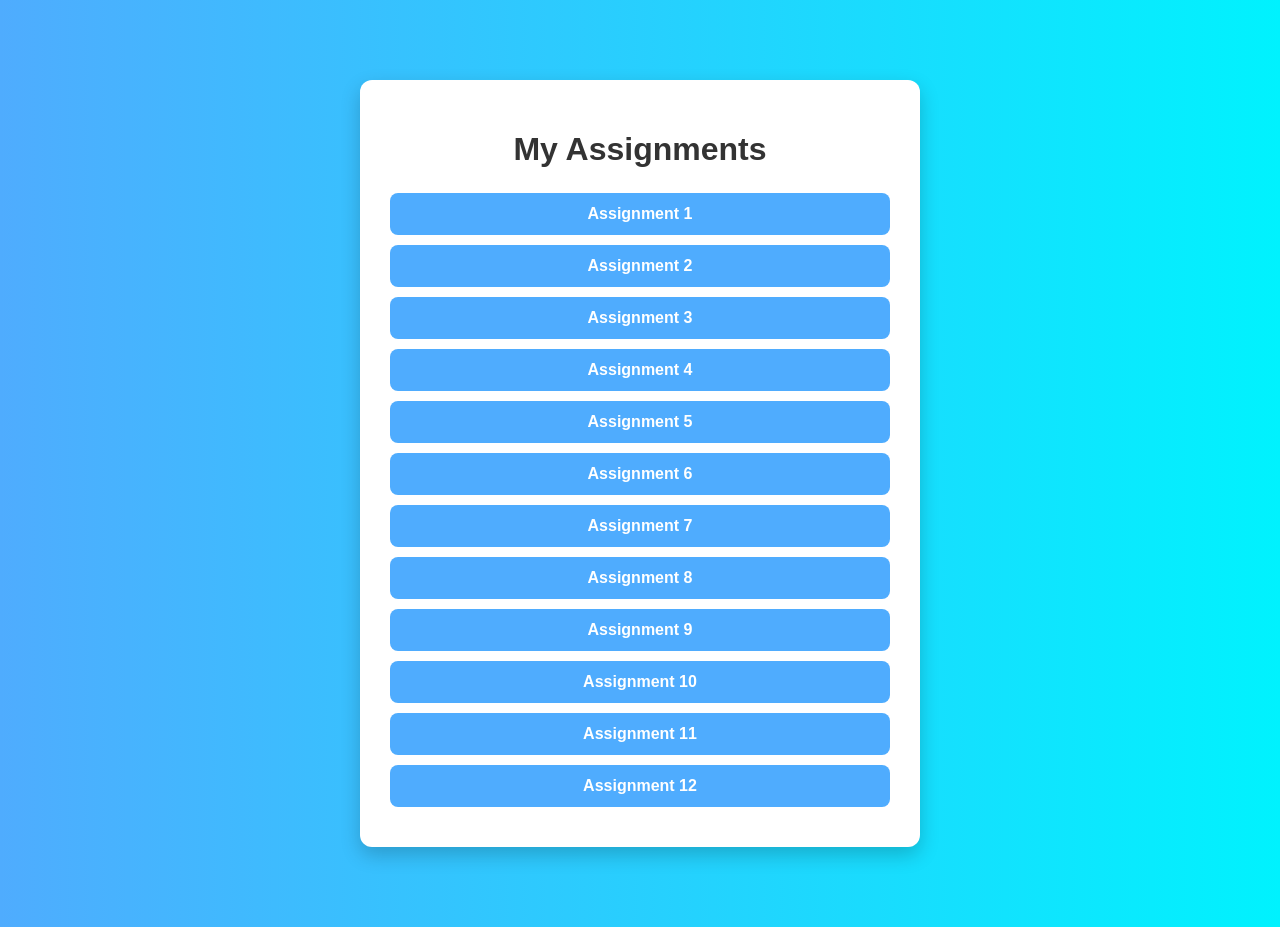
<file: index.html>
<!DOCTYPE html>
<html>
<head>
    <title>My Assignments</title>

    <style>
        body {
            margin: 0;
            font-family: Arial, sans-serif;
            background: linear-gradient(to right, #4facfe, #00f2fe);
        }

        .container {
            max-width: 500px;
            margin: 80px auto;
            background: white;
            padding: 30px;
            border-radius: 12px;
            box-shadow: 0 8px 20px rgba(0,0,0,0.2);
            text-align: center;
        }

        h1 {
            margin-bottom: 25px;
            color: #333;
        }

        .assignment-link {
            display: block;
            text-decoration: none;
            color: white;
            background: #4facfe;
            padding: 12px;
            margin: 10px 0;
            border-radius: 8px;
            transition: 0.3s;
            font-weight: bold;
        }

        .assignment-link:hover {
            background: #007bff;
            transform: scale(1.05);
        }

        .assignment-link:active {
            transform: scale(0.98);
        }
    </style>
</head>

<body>

    <div class="container">
        <h1>My Assignments</h1>

        <a class="assignment-link" href="assignments/one.html">Assignment 1</a>
        <a class="assignment-link" href="assignments/two.html">Assignment 2</a>
        <a class="assignment-link" href="assignments/three.html">Assignment 3</a>
        <a class="assignment-link" href="assignments/four.html">Assignment 4</a>
        <a class="assignment-link" href="assignments/five.html">Assignment 5</a>
        <a class="assignment-link" href="assignments/six.html">Assignment 6</a>
        <a class="assignment-link" href="assignments/seven.html">Assignment 7</a>
        <a class="assignment-link" href="assignments/onejava.html">Assignment 8</a>
        <a class="assignment-link" href="assignments/css_one.html">Assignment 9</a>
        <a class="assignment-link" href="assignments/eight.html">Assignment 10</a>
        <a class="assignment-link" href="assignments/nine.html">Assignment 11</a>
        <a class="assignment-link" href="assignments/ten.html">Assignment 12</a>
    </div>

</body>
</html>
</file>
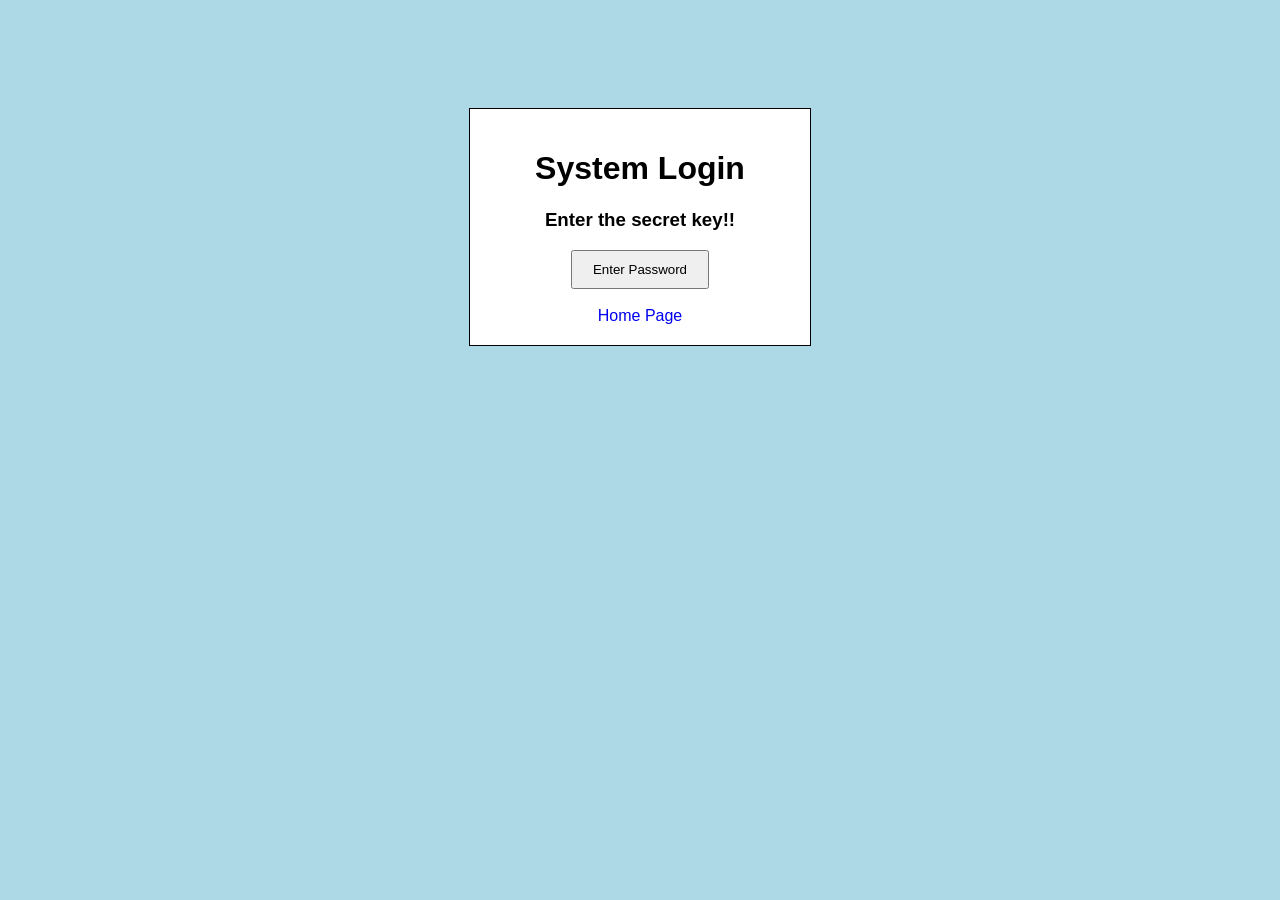
<file: assignments/10.html>
<!DOCTYPE html>
<html>
<head>
    <title>Login Page</title>

    <style>
        body {
            background-color: lightblue;
            text-align: center;
            font-family: Arial;
            padding-top: 100px;
        }

        .container {
            background-color: white;
            width: 300px;
            margin: auto;
            padding: 20px;
            border: 1px solid black;
        }

        button {
            padding: 10px 20px;
        }

        a {
            text-decoration: none;
        }
    </style>
</head>

<body>

    <div class="container">
        <h1>System Login</h1>
        <h3 id="message">Enter the secret key!!</h3>
        <button id="loginBtn">Enter Password</button>
        <br><br>
        <a href="https://muhammedasimpp.github.io/4-sem-fet/assignment/index.html">Home Page</a>
    </div>

    <script>
        let btn = document.getElementById("loginBtn");
        let message = document.getElementById("message");

        btn.onclick = function () {
            let start;

            do {
                start = prompt("Type READY to start login");
            } while (start.toLowerCase() !== "ready");

            alert("You have 3 attempts");

            let attempts = 3;

            while (attempts > 0) {
                let password = prompt("Enter password");

                if (password == "@123") {
                    alert("Login successful!");
                    message.textContent = "Login Successful!";
                    message.style.color = "green";
                    btn.style.display = "none";
                    break;
                } else {
                    attempts--;

                    if (attempts > 0) {
                        alert("Wrong password! Attempts left: " + attempts);
                    } else {
                        alert("Login failed!");
                        message.textContent = "Login Failed!";
                        message.style.color = "red";
                        btn.style.display = "none";
                    }
                }
            }
        };
    </script>

</body>
</html>
</file>
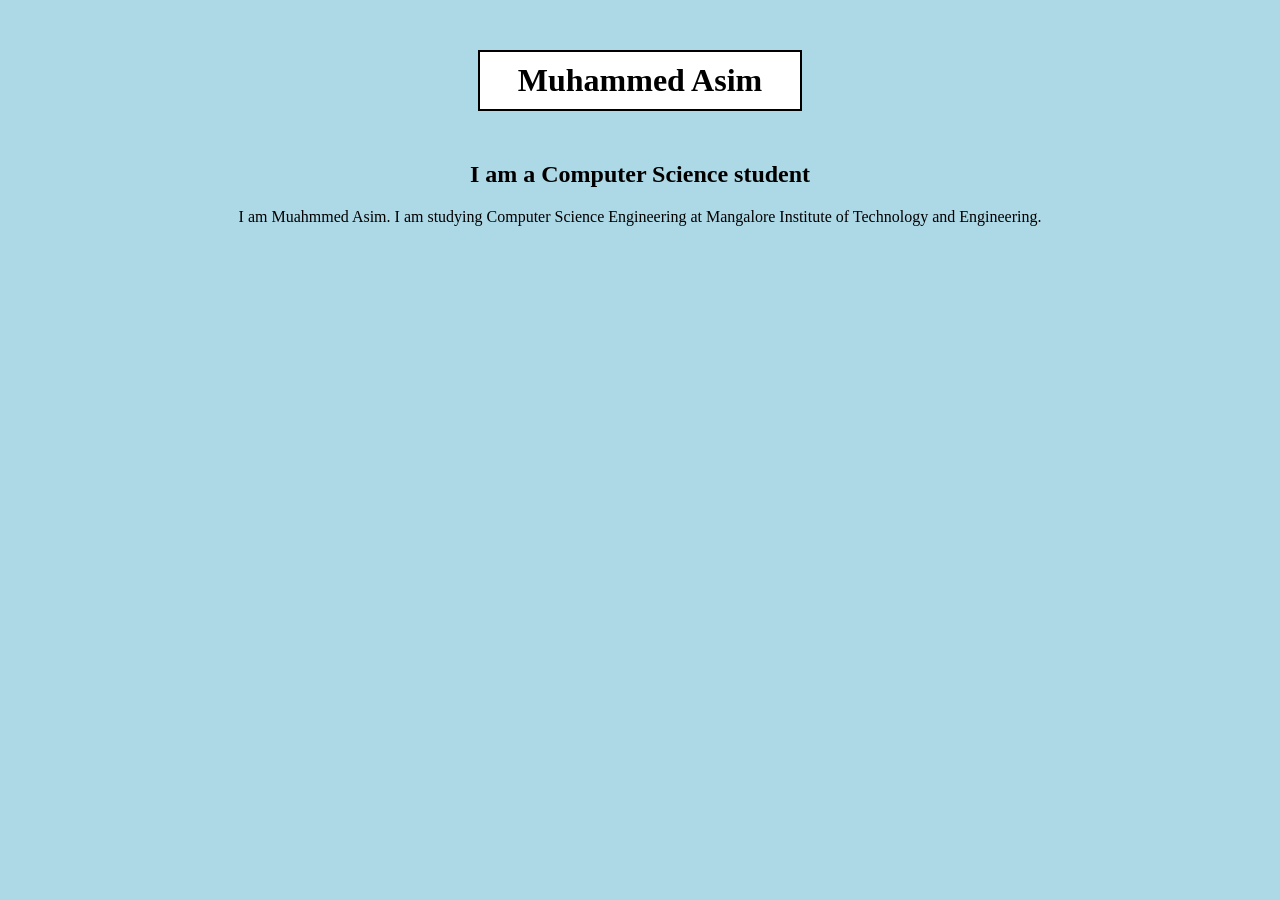
<file: assignments/css_one.html>
<!DOCTYPE html>
<html lang="en">
<head>
    <meta charset="UTF-8">
    <meta name="viewport" content="width=device-width, initial-scale=1.0">
    <title>My First Page</title>

    <style>
        body {
            text-align: center;
            background-color: lightblue;
        }
    </style>
</head>
<body>

    <h1 style="border:2px solid black; width:300px; margin:50px auto; padding:10px; background:white;">
        Muhammed Asim
    </h1>

    <h2>I am a Computer Science student</h2>

    <p>
        I am Muahmmed Asim. I am studying Computer Science Engineering at
        Mangalore Institute of Technology and Engineering.
    </p>

</body>
</html>
</file>
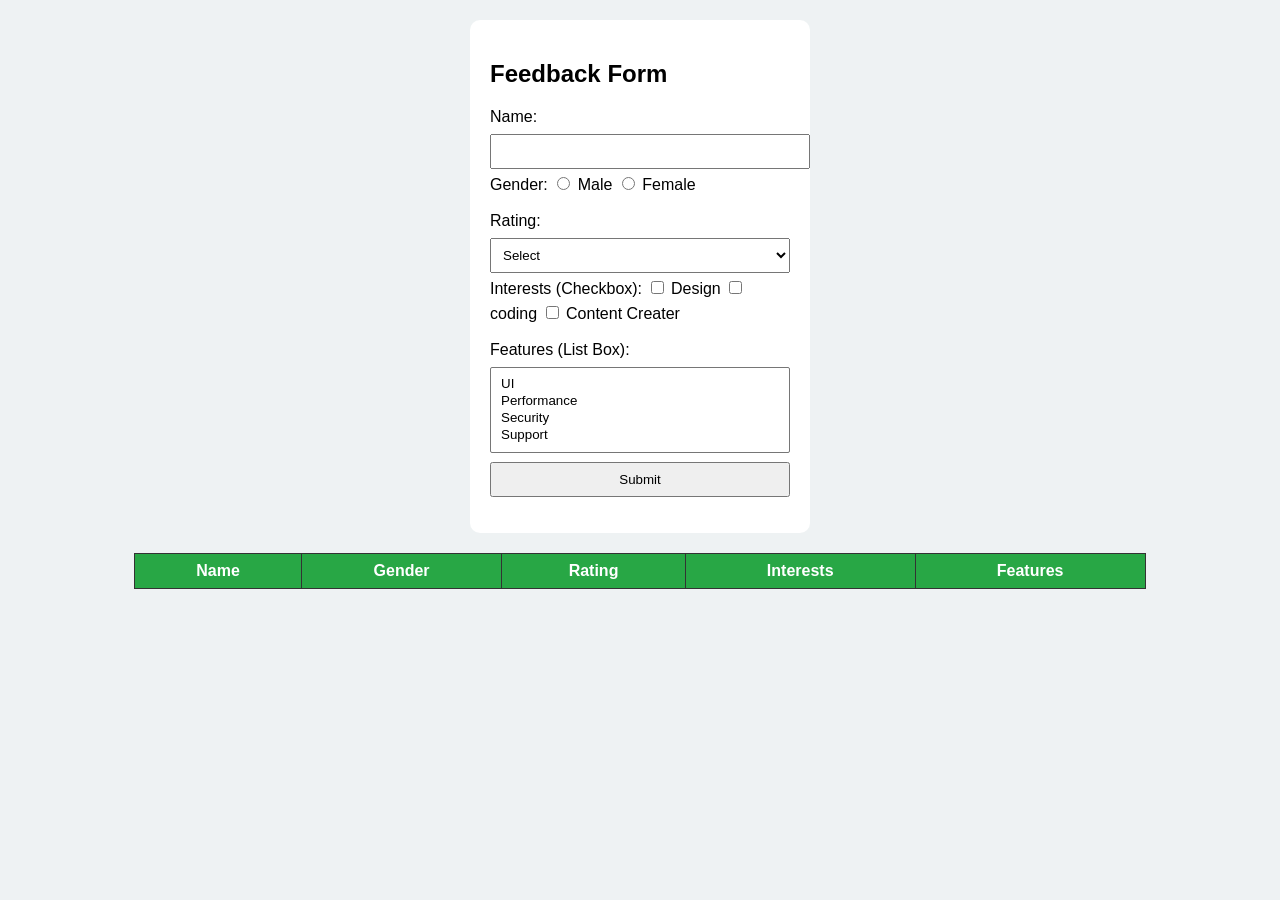
<file: assignments/eight.html>
<!DOCTYPE html>
<html>
<head>
  <title>Advanced Feedback Form</title>
  <style>
    body {
      font-family: Arial;
      background: #eef2f3;
    }
    #container {
      width: 300px;
      margin: auto;
      padding: 20px;
      background: #fff;
      border-radius: 10px;
      margin-top: 20px;
    }
    input, select, button {
      margin-top: 8px;
      width: 100%;
      padding: 8px;
    }
    .inline {
      width: auto;
    }
    table {
      width: 80%;
      margin: 20px auto;
      border-collapse: collapse;
      background: white;
    }
    table, th, td {
      border: 1px solid #333;
      padding: 8px;
      text-align: center;
    }
    th {
      background: #28a745;
      color: white;
    }
  </style>
</head>
<body>

<div id="container">
  <h2>Feedback Form</h2>

  Name:
  <input type="text" id="username">

  Gender:
  <input type="radio" name="gender" value="Male" class="inline"> Male
  <input type="radio" name="gender" value="Female" class="inline"> Female
  <br><br>

  Rating:
  <select id="rating">
    <option value="">Select</option>
    <option>Excellent</option>
    <option>Good</option>
    <option>poor</option>
  </select>

  Interests (Checkbox):
  <input type="checkbox" name="interest" value="Design" class="inline"> Design
  <input type="checkbox" name="interest" value="Speed" class="inline"> coding
  <input type="checkbox" name="interest" value="Content" class="inline"> Content Creater
  <br><br>

  Features (List Box):
  <select id="features" multiple>
    <option>UI</option>
    <option>Performance</option>
    <option>Security</option>
    <option>Support</option>
  </select>

  <button onclick="submitFeedback()">Submit</button>

  <p id="error" style="color:red;"></p>
</div>

<!-- Table -->
<table id="feedbackTable">
  <tr>
    <th>Name</th>
    <th>Gender</th>
    <th>Rating</th>
    <th>Interests</th>
    <th>Features</th>
  </tr>
</table>

<script>
function submitFeedback() {
  let name = document.getElementById("username").value;
  let rating = document.getElementById("rating").value;


  let gender = "";
  let radios = document.getElementsByName("gender");
  for (let r of radios) {
    if (r.checked) gender = r.value;
  }

  let interests = [];
  let checks = document.getElementsByName("interest");
  for (let c of checks) {
    if (c.checked) interests.push(c.value);
  }


  let features = [];
  let featureSelect = document.getElementById("features");
  for (let opt of featureSelect.options) {
    if (opt.selected) features.push(opt.value);
  }

  let error = document.getElementById("error");

  if (name === "" || gender === "" || rating === "") {
    error.innerHTML = "Please fill required fields!";
    return;
  }

  error.innerHTML = "";

 
  let table = document.getElementById("feedbackTable");
  let row = table.insertRow();

  row.insertCell(0).innerHTML = name;
  row.insertCell(1).innerHTML = gender;
  row.insertCell(2).innerHTML = rating;
  row.insertCell(3).innerHTML = interests.join(", ");
  row.insertCell(4).innerHTML = features.join(", ");

  // Reset form
  document.getElementById("username").value = "";
  document.getElementById("rating").value = "";
  for (let r of radios) r.checked = false;
  for (let c of checks) c.checked = false;
  for (let opt of featureSelect.options) opt.selected = false;
}
</script>

</body>
</html>
</file>
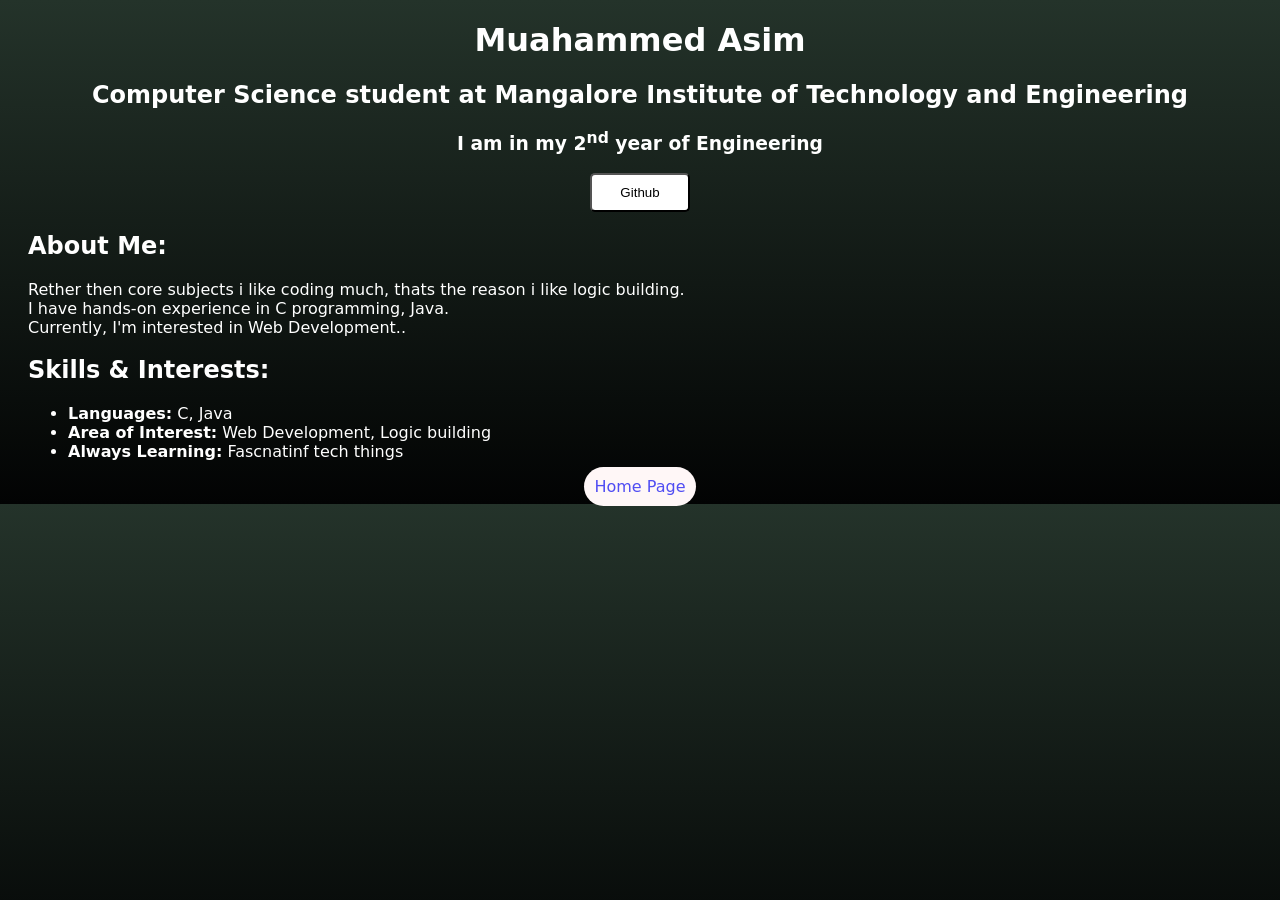
<file: assignments/five.html>
<!DOCTYPE html>
<html>

<head>
  <title>Portfolio</title>
  <style>
    body{
      font-family:system-ui, -apple-system, BlinkMacSystemFont, 'Segoe UI', Roboto, Oxygen, Ubuntu, Cantarell, 'Open Sans', 'Helvetica Neue', sans-serif;
       background: linear-gradient(to bottom, 
#24332a, rgb(2, 3, 3));
color: white;
    
    }

    a{
      color: rgb(80, 77, 243);
      text-decoration: none;
      
    }

    div.myName {
      text-align: center;
      margin-bottom: 4px;
      
    }

    div{
      margin-left: 20px;
      margin-right: 20px;
   
    }

    #gitlink{
      background-color:rgba(240, 248, 255, 0.767) ;
      padding: 10px;
      background: rgb(255, 247, 247);
      border-radius: 20px;
    }

    

    #gitlink:hover{
      background:rgb(139, 131, 131);
    }


  </style>
</head>

<body>

  <div class="myName" >
    <h1>Muahammed Asim</h1>
    <h2>Computer Science student at Mangalore Institute of Technology and Engineering</h2>

   

    <h3>I am in my 2<sup>nd</sup> year of Engineering</h3>
     <a href="https://github.com/muhammedasimpp">
     <button style="width:50%;max-width:100px; background:white; color:black;padding:10px;border-radius:5px; cursor:pointer;align:center">Github</button>  
     </a>
 
  </div>

  <div>
    <h2>About Me:</h2>
    <p>
      Rether then core subjects i like coding much, thats the reason  i like logic building.<br>
      I have hands-on experience in C programming, Java.<br>
      Currently, I'm interested in Web Development..
    </p>
  </div>

  <div>
    <h2>Skills & Interests:</h2>
    <ul>
      <li><b>Languages:</b> C, Java</li>
      <li><b>Area of Interest:</b> Web Development, Logic building</li>
      <li><b>Always Learning:</b> Fascnatinf tech things</li>
    </ul>
  </div>

  <center>
<a id="gitlink" href="https://github.com/muhammedasimpp/4-sem-fet">Home Page </a>
    </center>
  

</body>

</html>
</file>
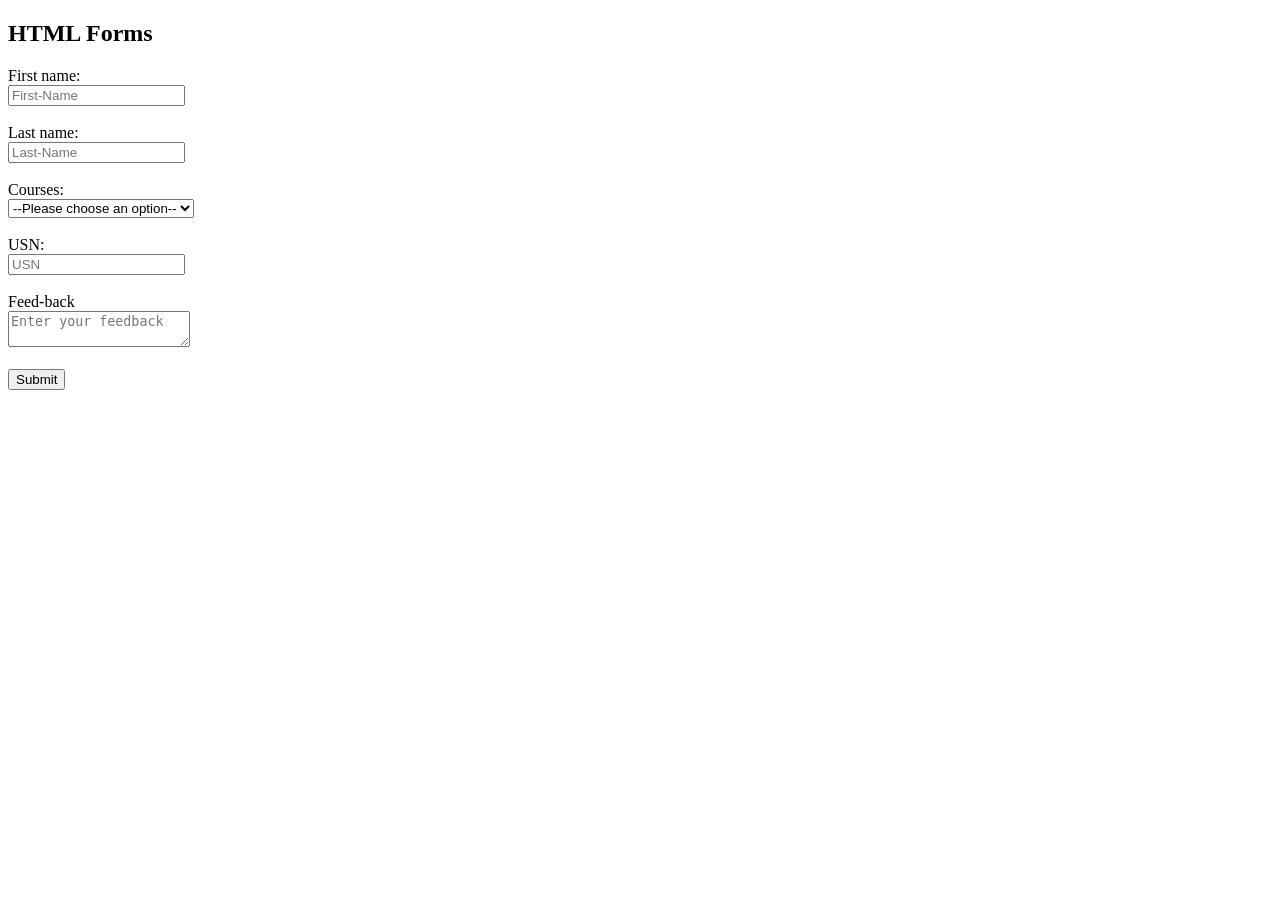
<file: assignments/four.html>
<!DOCTYPE html>
<html>
<body>

<h2>HTML Forms</h2>

<form  >
  <label >First name:</label><br>
  <input type="text" placeholder="First-Name"><br><br>
  <label for="lname">Last name:</label><br>
  <input type="text"  placeholder="Last-Name"><br><br>
 
  <label >Courses:</label><br>
 
	<select >
    <option value="">--Please choose an option--</option>
    <option value="OS">OS</option>
    <option value="ESD">ESD</option>
    <option value="Reasearch">Reasearch</option>
    <option value="Java">Java</option>
</select><br><br>
<label> USN:<label><br>
<input type="text"  placeholder="USN"><br><br>


<label> Feed-back<label><br>
<textarea placeholder="Enter your feedback"></textarea><br><br>
 


 <input type="submit" value="Submit">
</form> 


</body>
</html>
</file>
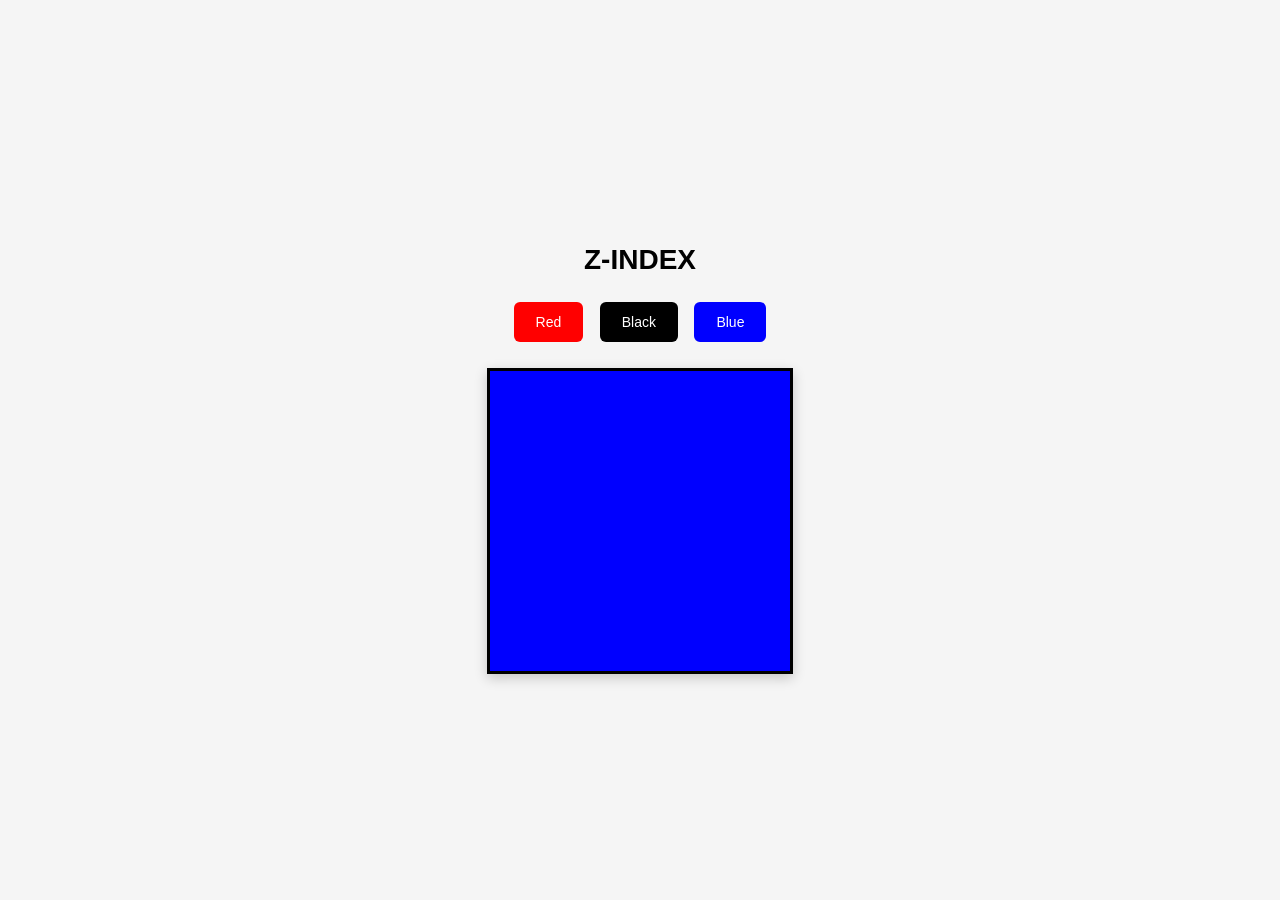
<file: assignments/nine.html>
<!DOCTYPE html>
<html>
<head>
  <style>
    body {
      margin: 0;
      height: 100vh;
      display: flex;
      flex-direction: column;
      justify-content: center;
      align-items: center;
      font-family: Arial, sans-serif;
      background: #f5f5f5;
    }

    h1 {
      margin-bottom: 20px;
      font-size: 28px;
    }

    .buttons {
      margin-bottom: 20px;
    }

    button {
      padding: 12px 22px;
      margin: 6px;
      cursor: pointer;
      border: none;
      border-radius: 6px;
      color: white;
      font-size: 14px;
    }

    .red { background: red; }
    .black { background: black; }
    .blue { background: blue; }

    .container {
      position: relative;
      width: 300px;
      height: 300px;
      border: 3px solid black;
      box-shadow: 0 4px 12px rgba(0,0,0,0.2);
      background: white;
    }

    .color-layer {
      position: absolute;
      width: 100%;
      height: 100%;
      top: 0;
      left: 0;
      z-index: 0;
    }

    #redBox { background-color: red; }
    #blackBox { background-color: black; }
    #blueBox { background-color: blue; }
  </style>
</head>
<body>

  <h1>Z-INDEX</h1>

  <div class="buttons">
    <button class="red" onclick="showColor('redBox')">Red</button>
    <button class="black" onclick="showColor('blackBox')">Black</button>
    <button class="blue" onclick="showColor('blueBox')">Blue</button>
  </div>

  <div class="container">
    <div id="redBox" class="color-layer"></div>
    <div id="blackBox" class="color-layer"></div>
    <div id="blueBox" class="color-layer"></div>
  </div>

  <script>
    function showColor(id) {
      let layers = document.getElementsByClassName("color-layer");

      for (let i = 0; i < layers.length; i++) {
        layers[i].style.zIndex = 0;
      }

      document.getElementById(id).style.zIndex = 1;
    }
  </script>

</body>
</html>
</file>
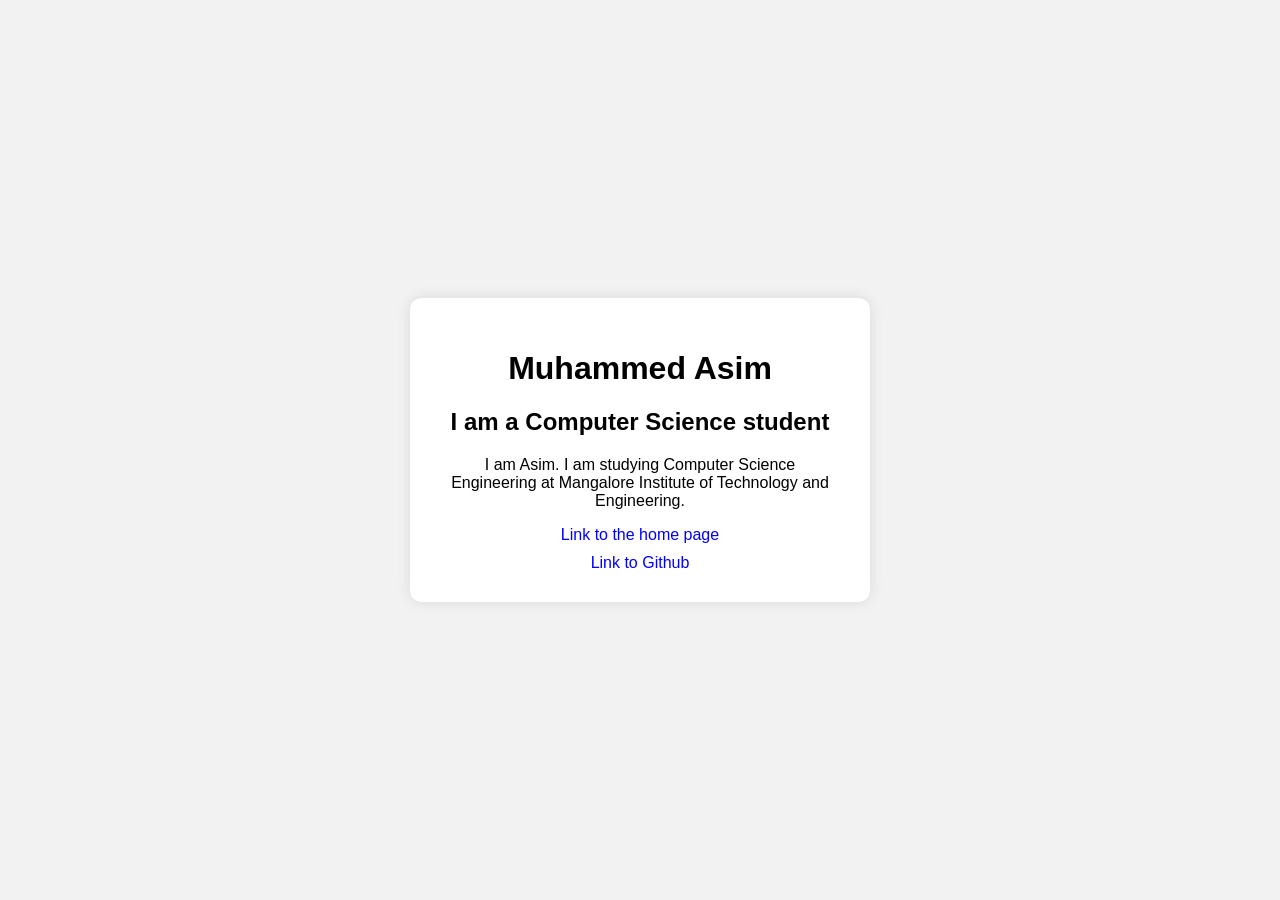
<file: assignments/one.html>
<!DOCTYPE html>
<html lang="en">
<head>
<meta charset="UTF-8">
<meta name="viewport" content="width=device-width, initial-scale=1.0">
<title>My First Page</title>

<style>
    body {
        margin: 0;
        height: 100vh;
        display: flex;
        justify-content: center;
        align-items: center;
        font-family: Arial, sans-serif;
        background: #f2f2f2;
    }

    .container {
        text-align: center;
        background: white;
        padding: 30px;
        border-radius: 12px;
        box-shadow: 0 0 15px rgba(0,0,0,0.1);
        width: 400px;
    }

    a {
        display: block;
        margin-top: 10px;
        color: blue;
        text-decoration: none;
    }

    a:hover {
        text-decoration: underline;
    }
</style>

</head>

<body>

<div class="container">

    <h1>Muhammed Asim</h1>
    <h2>I am a Computer Science student</h2>

    <p>
        I am Asim. I am studying Computer Science Engineering at 
        Mangalore Institute of Technology and Engineering.
    </p>

    <a href="https://muhammedasimpp.github.io/4-sem-fet/index.html">
        Link to the home page
    </a>

    <a href="https://github.com/muhammedasimpp">
        Link to Github
    </a>

</div>

</body>
</html>
</file>
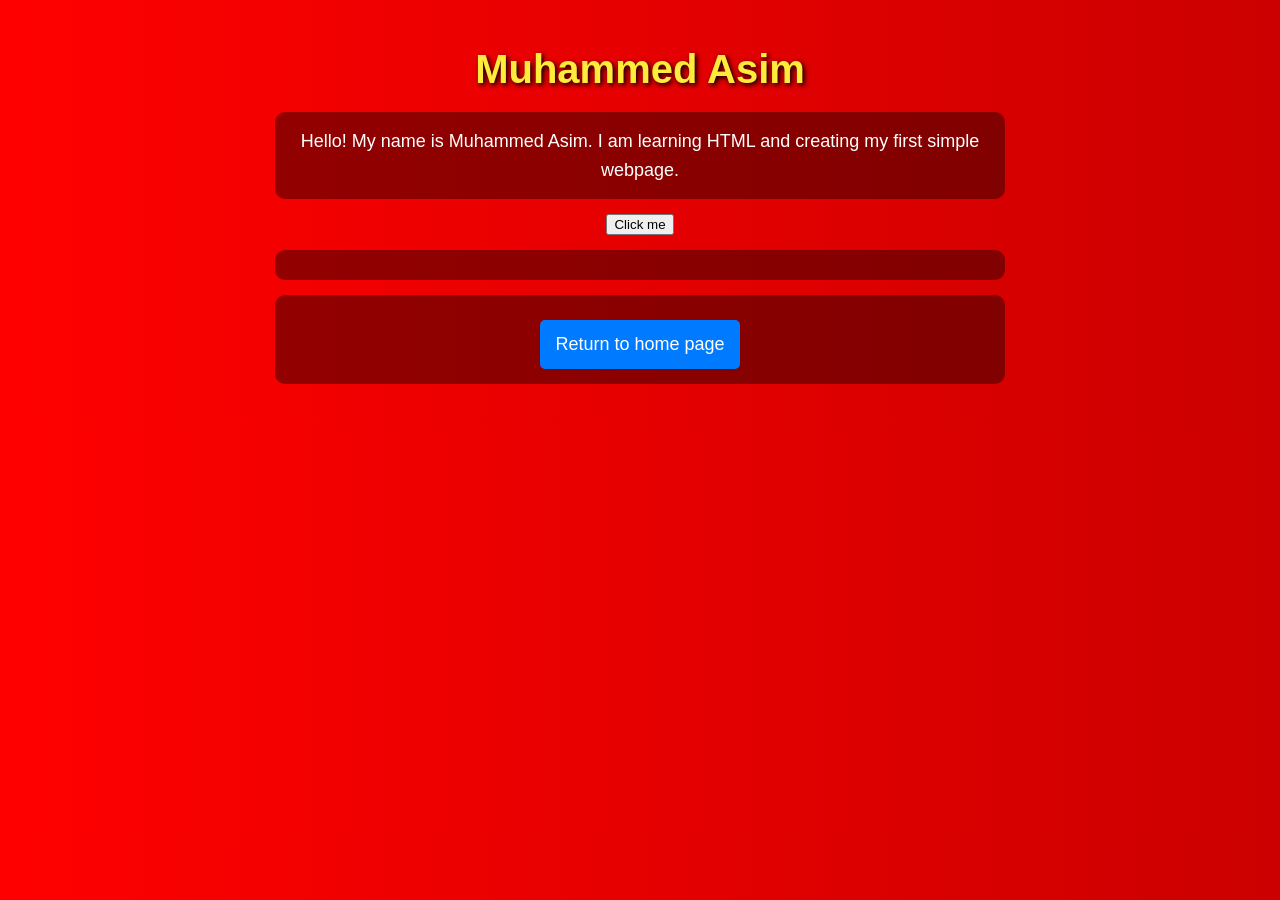
<file: assignments/onejava.html>
<!DOCTYPE html>
<html>
<head>
    <title>Muhammed Asim</title>

    <style>
        body {
            text-align: center;
            color: #ffffff;
            background: linear-gradient(to right, #ff0000, #cc0000);
            font-family: Arial, sans-serif;
            margin: 0;
            padding: 20px;
        }

        h1 {
            font-size: 40px;
            margin-bottom: 20px;
            color: #ffeb3b;
            text-shadow: 2px 2px 5px black;
        }

        p {
            font-size: 18px;
            line-height: 1.6;
            max-width: 700px;
            margin: 15px auto;
            background-color: rgba(0, 0, 0, 0.4);
            padding: 15px;
            border-radius: 10px;
        }

        a {
            display: inline-block;
            margin-top: 10px;
            padding: 10px 15px;
            text-decoration: none;
            color: white;
            background-color: #007BFF;
            border-radius: 5px;
            transition: 0.3s;
        }

        a:hover {
            background-color: #0056b3;
        }
    </style>

    <script>
        function showUserInfo() {
            debugger; 

            let name = prompt("Enter your name:");

            if (name !== null && name !== "") {
                alert("Hello " + name + "!");
                document.getElementById("demo").innerHTML =
                    "Hello " + name + "! Current date and time is: " + new Date();
            } else {
                alert("You did not enter a name.");
            }
        }
    </script>
</head>

<body>

    <h1>Muhammed Asim</h1>

    <p>
        Hello! My name is Muhammed Asim. I am learning HTML and creating my first simple webpage.
    </p>

    <button type="button" onclick="showUserInfo()">
        Click me
    </button>

    <p id="demo"></p>

    <p>
        <a href="../assignment/home.html">Return to home page</a>
    </p>

</body>
</html>
</file>
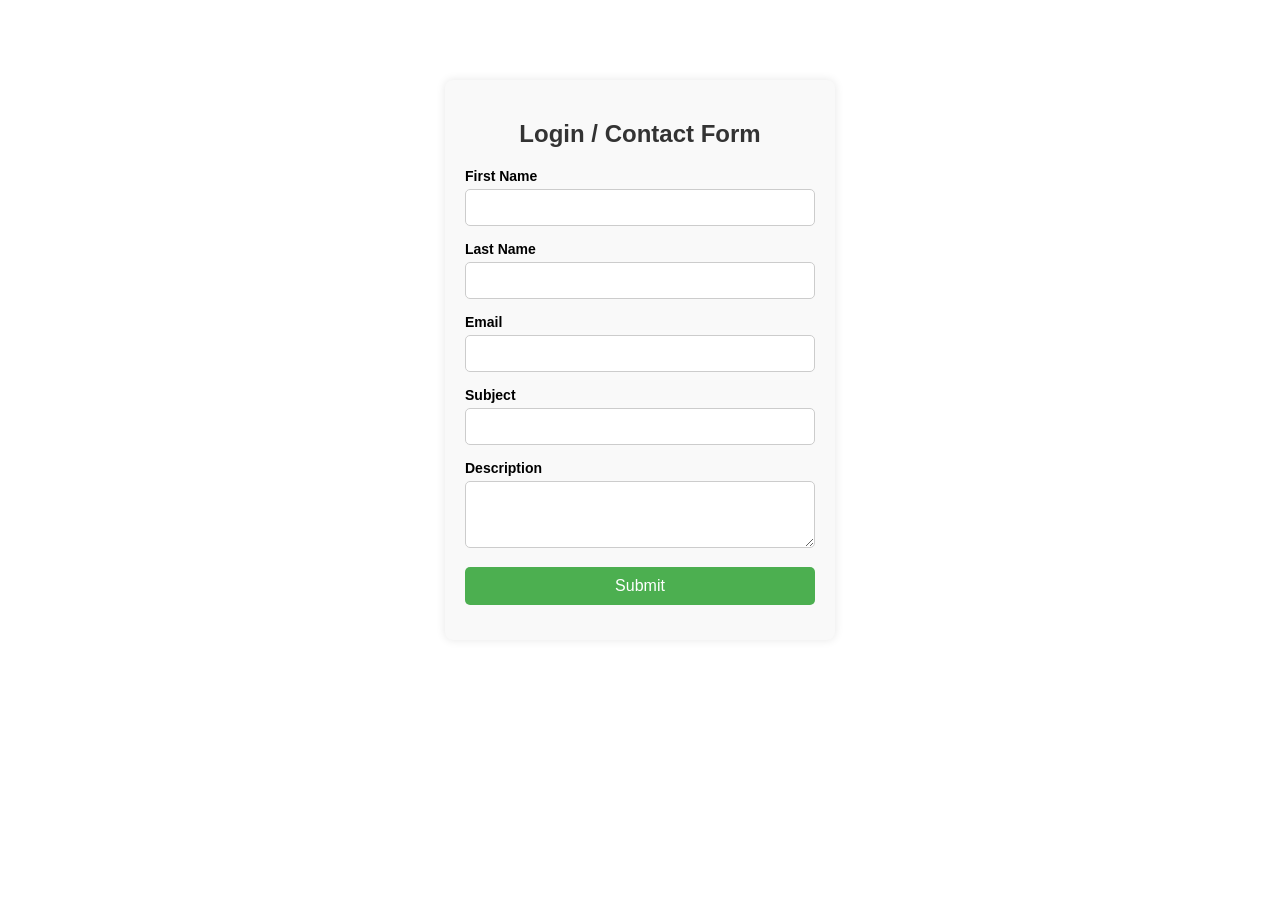
<file: assignments/seven.html>
<!DOCTYPE html>
<html lang="en">
<head>
    <meta charset="UTF-8">
    <meta name="viewport" content="width=device-width, initial-scale=1.0">
    <title>Login / Contact Form</title>
    <style>
        body {
            font-family: Arial, sans-serif;
            background-color: #fff;
            margin: 0;
            padding: 0;
        }
        .container {
            width: 350px;
            margin: 80px auto;
            padding: 20px;
            background: #f9f9f9;
            border-radius: 8px;
            box-shadow: 0 0 10px rgba(0,0,0,0.1);
        }
        h2 {
            text-align: center;
            margin-bottom: 20px;
            color: #333;
        }
        label {
            display: block;
            margin-bottom: 5px;
            font-weight: bold;
            font-size: 14px;
        }
        input, textarea, button {
            width: 100%;
            padding: 10px;
            margin-bottom: 15px;
            border-radius: 5px;
            border: 1px solid #ccc;
            box-sizing: border-box;
        }
        button {
            background-color: #4CAF50;
            color: #fff;
            border: none;
            cursor: pointer;
            font-size: 16px;
        }
        button:hover {
            background-color: #45a049;
        }
    </style>
</head>
<body>

<div class="container">
    <h2>Login / Contact Form</h2>
    <form onsubmit="submitForm(event)">
        <label>First Name</label>
        <input type="text" name="first_name" required>

        <label>Last Name</label>
        <input type="text" name="last_name" required>

        <label>Email</label>
        <input type="email" name="email" required>

        <label>Subject</label>
        <input type="text" name="subject" required>

        <label>Description</label>
        <textarea name="description" rows="3" required></textarea>

        <button type="submit">Submit</button>
    </form>
</div>

<script>
function submitForm(event) {
    event.preventDefault();
    alert("Form submitted successfully!");
    event.target.reset();
}
</script>

</body>
</html>
</file>
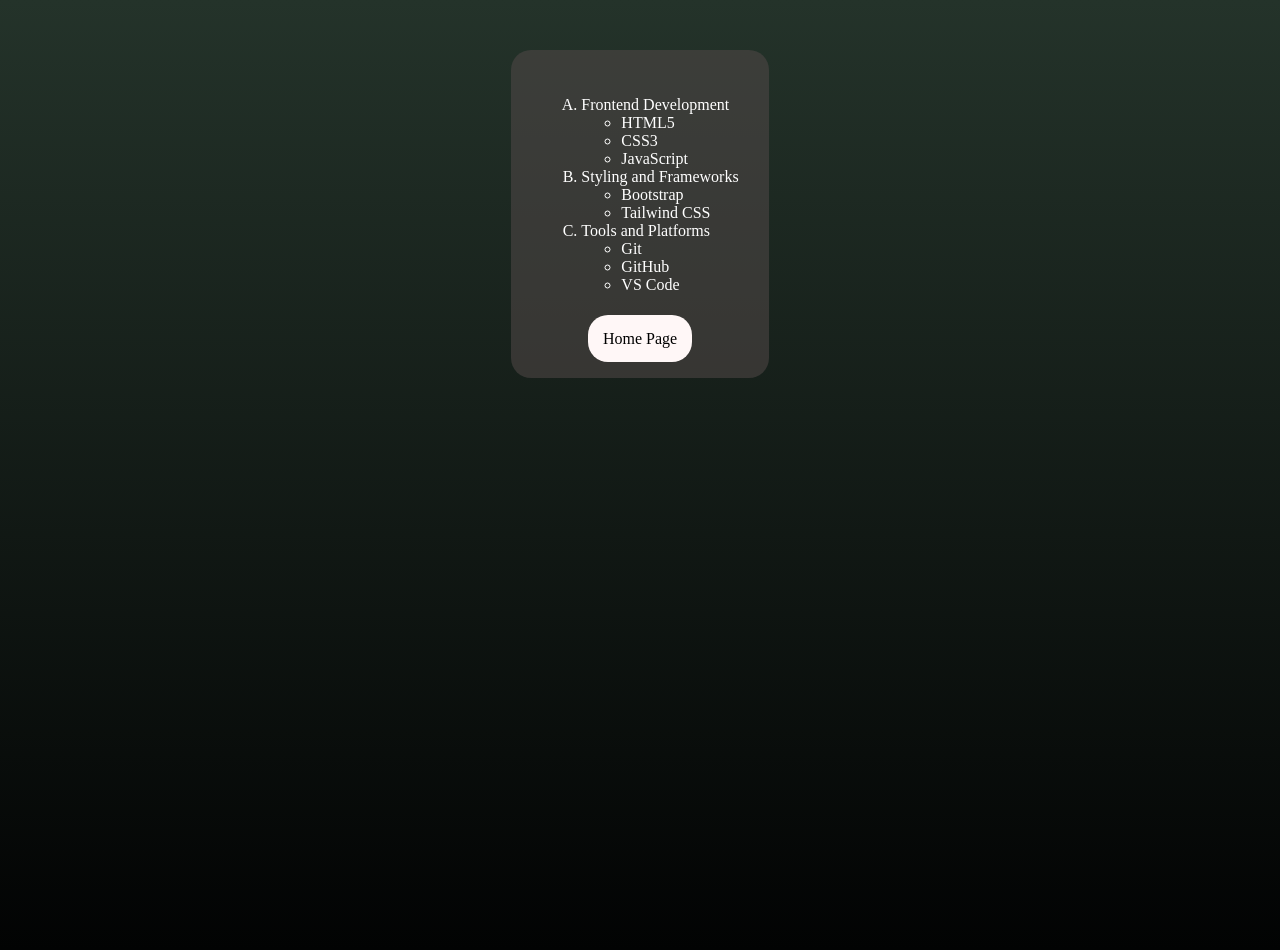
<file: assignments/six.html>
<html>
<head>
  <title>LISTS</title>
<link rel="stylesheet" href="3.css">

</head>

<body>

<section class="section">

  <div id="center">
    <ol type="A">
      
      <li>
        Frontend Development
        <ul>
          <li>HTML5</li>
          <li>CSS3</li>
          <li>JavaScript</li>
        </ul>
      </li>

      <li>
        Styling and Frameworks
        <ul>
          <li>Bootstrap</li>
          <li>Tailwind CSS</li>
        </ul>
      </li>

      <li>
        Tools and Platforms
        <ul>
          <li>Git</li>
          <li>GitHub</li>
          <li>VS Code</li>
        </ul>
      </li>

    </ol>
  </div>

  <div id="middle">
    <a id="gitlink" href="https://muhammedasimpp.github.io/4-sem-fet/assignment/index.html">
      Home Page
    </a>
  </div>

</section>

</body>
</html>
</file>
<file: assignments/3.css>
body {
      height: 100%;
      margin: 0;
      background:  linear-gradient(to bottom, #24332a, rgb(2, 3, 3));
      color: white;
    }

    .section {
      display: flex;
      flex-direction: column;
      justify-content: center;
      align-items: center;
        background: rgba(82, 74, 74, 0.537);

    
      padding: 30px;
      border-radius: 20px;
      width: fit-content;
      margin: auto;
      margin-top: 50px;
    }

    #gitlink {
      padding: 15px;
      background: rgb(255, 247, 247);
      border-radius: 20px;
      text-decoration: none;
      color: black;
    }

    #gitlink:hover {
      background: rgb(139, 131, 131);
    }

    #center {
      display: flex;
      justify-content: center;
      align-items: center;
    }

    #middle {
      margin-top: 20px;
    }
</file>
